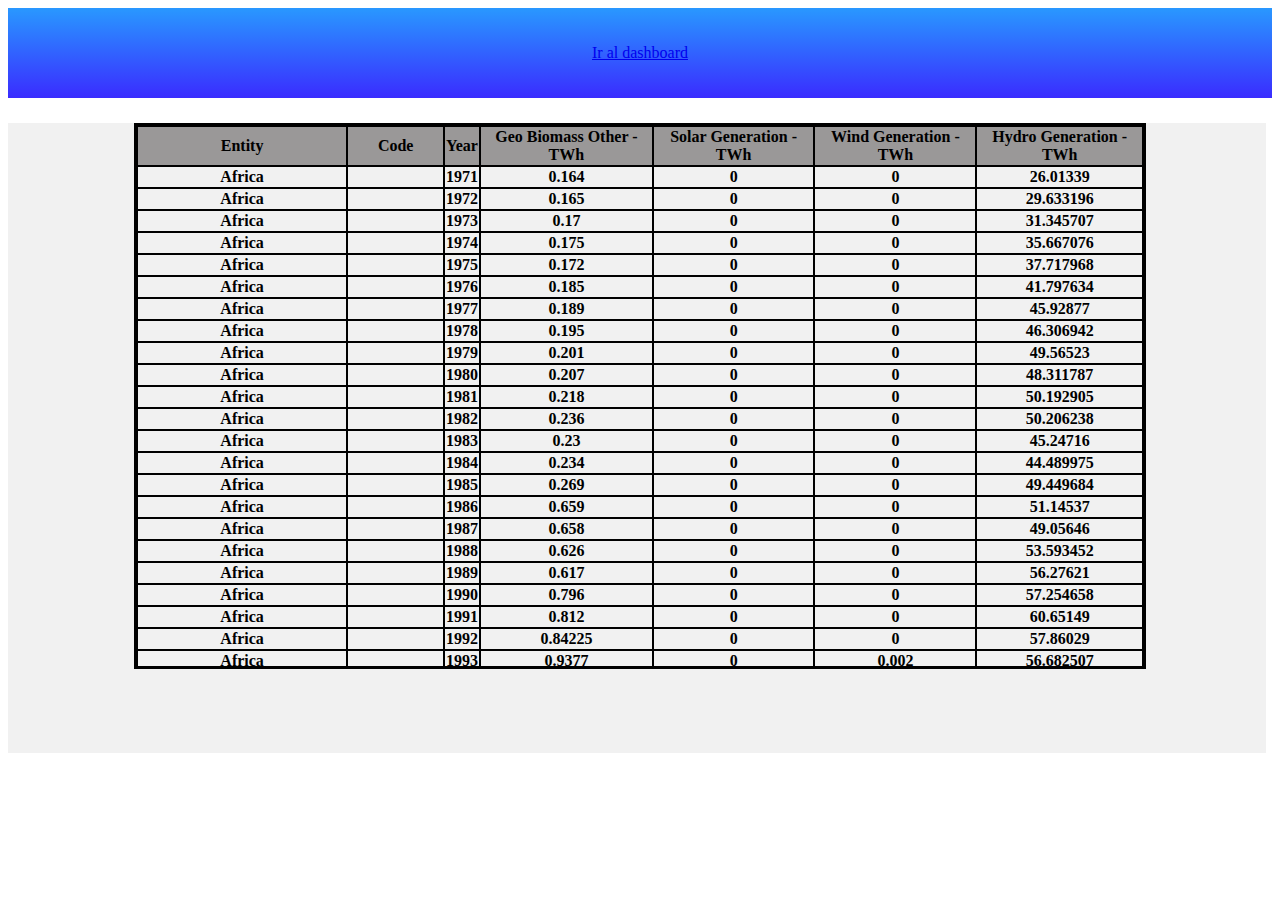
<file: Tabla/index.html>
<!DOCTYPE html>
<html lang="en">

<head>
    <meta charset="UTF-8">
    <meta name="viewport" content="width=device-width, initial-scale=1.0">
    <title>Document</title>
    <link rel="stylesheet" href="../estilo_Navegador.css">
    <link rel="stylesheet" href="styles.css">
</head>

<body>

    <nav>
        <a href="../Dashboard.html"> Ir al dashboard</a>
    </nav>

    <div id="tabla">

        <div id="tabulacion">

            <table class="table">
                <thead class="table-dark">
                    <tr id="encabezado"></tr>
                </thead>
                <tbody id="cuerpo">
                </tbody>
            </table>

        </div><!--fin tabulacion-->

    </div>
</body>
<script src="./tabla.js"></script>

</html>
</file>
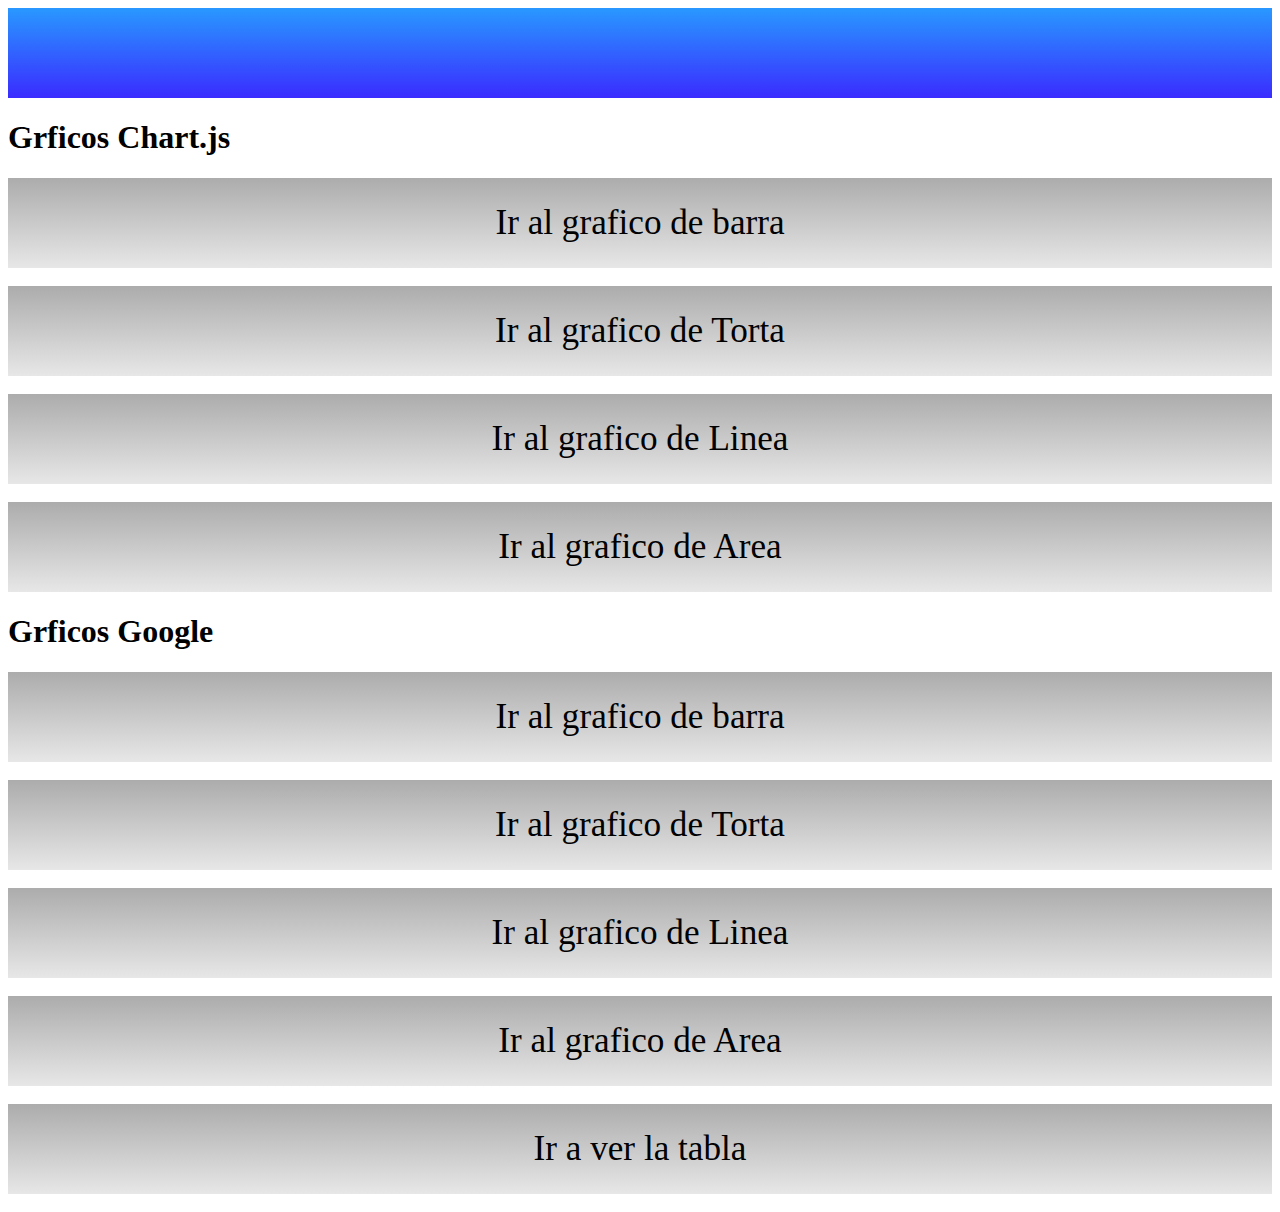
<file: Dashboard.html>
<!DOCTYPE html>
<html lang="en">

<head>
    <meta charset="UTF-8">
    <meta name="viewport" content="width=device-width, initial-scale=1.0">
    <title>Document</title>
    <link rel="stylesheet" href="estilo_Navegador.css">
    <link rel="stylesheet" href="estilo_Dashboard.css">
</head>

<body>

    <nav>
        <a href=""> </a>
    </nav>

    <section id="graficos_charts" class="tamano_secciones_graficos">
        <h1>Grficos Chart.js</h1>
        <div class="boton-grafico" onclick="redirect_barra_chart()"> Ir al grafico de barra</div>
        <div class="boton-grafico" onclick="redirect_torta_chart()"> Ir al grafico de Torta</div>
        <div class="boton-grafico" onclick="redirect_linea_chart()"> Ir al grafico de Linea</div>
        <div class="boton-grafico" onclick="redirect_area_chart()"> Ir al grafico de Area</div>

    </section>
    <section id="graficos_google" class="tamano_secciones_graficos">

        <h1>Grficos Google</h1>
        <div class="boton-grafico" onclick="redirect_barra_google()"> Ir al grafico de barra</div>
        <div class="boton-grafico" onclick="redirect_torta_google()"> Ir al grafico de Torta</div>
        <div class="boton-grafico" onclick="redirect_linea_google()"> Ir al grafico de Linea</div>
        <div class="boton-grafico" onclick="redirect_area_google()"> Ir al grafico de Area</div>

    </section>
    <div class="boton-grafico" onclick="redirect_tabla()"> Ir a ver la tabla</div>




    <script src="Controlador_Dashboard.js"></script>
</body>

</html>
</file>
<file: estilo_Navegador.css>
nav{
    width: 100%;
    height: 10vh;
    background: linear-gradient(to top ,rgb(58, 44, 255),rgb(41, 152, 255));
    text-align: center;
    align-content: center;
}
</file>
<file: Tabla/styles.css>
#tabla{
    background-color: rgb(241, 241, 241);
    width: 99.5% !important;
    height: 70vh !important;

}


/* tabla*/
/*tabla*/

#tabulacion{
    margin-left: 10%;
    width: 80%;
    height: 60vh;
    overflow-y:auto ;
    margin-bottom: 2%;
    border: solid black;
    margin-top: 2%;
}

table{
    border-collapse: separate;
    border-spacing: 0;
    width: 100%;
}



thead {

    background-color: #9a9898;
    color: #dee2e6 !important;
    position: sticky;
    top: 0;
    left: 0;
    text-align: center;

}

th{
    border: 1px solid black;
    cursor: pointer;
    color: #000000;
}

tr:hover, th:hover{
    background: rgb(162, 158, 158);
}
</file>
<file: estilo_Dashboard.css>
.boton-grafico{

    width: 100%;
    height: 10vh;
    background: linear-gradient(to top, rgb(231, 231, 232),rgb(172, 172, 172));
    margin-bottom: 2vh;

    text-align: center;
    align-content: center;
    font-size: 2.2rem;
    transition: 10s ;
    cursor: pointer;
}

.boton-grafico:hover{

   
    background: linear-gradient(to top, rgb(167, 167, 244),rgb(110, 84, 241));


}
</file>
